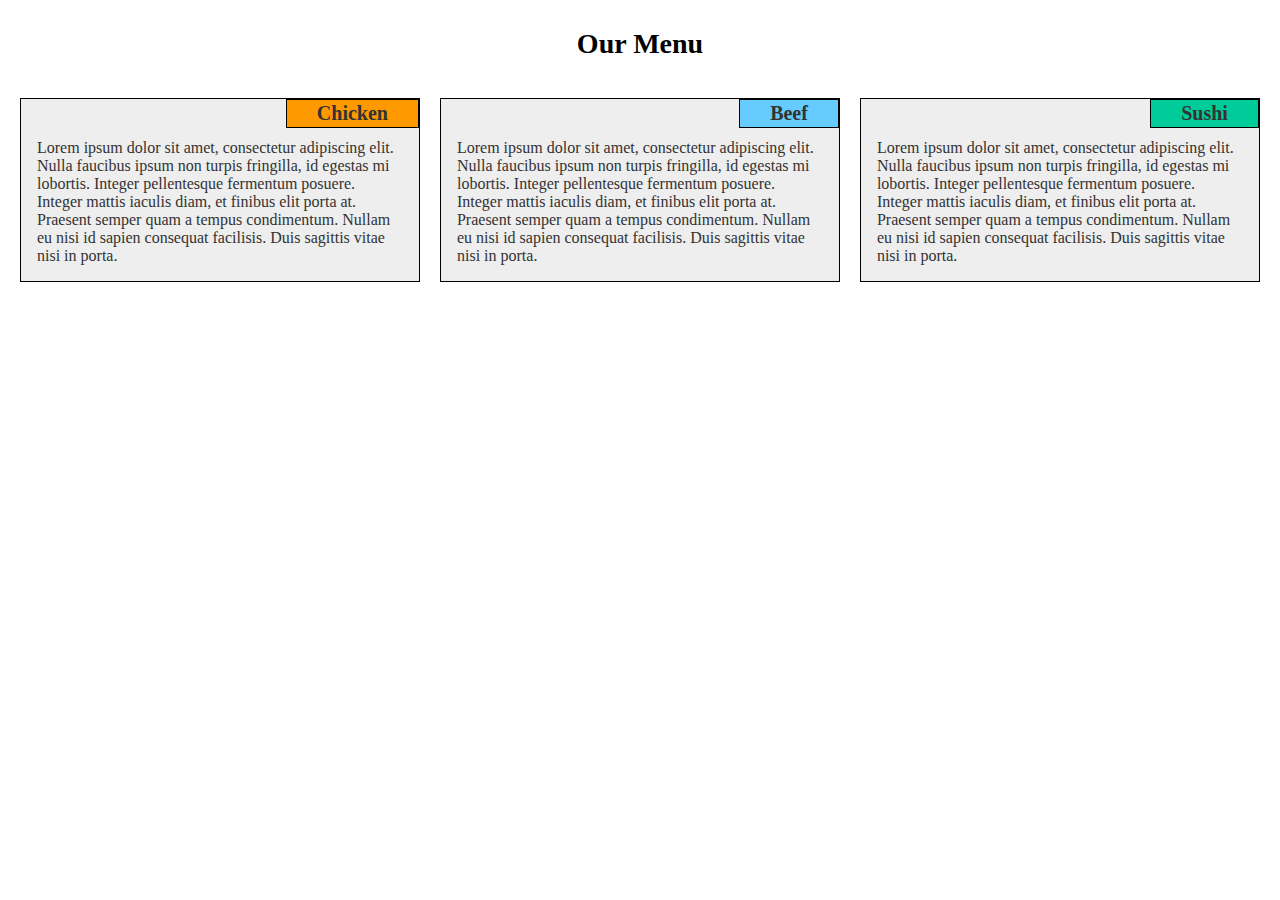
<file: mod2_solution/index.html>
<!DOCTYPE html>
<html>
<head>
	<meta charset="utf-8">
	<meta name="viewport" content="width=device-width, initial-scale=1.0">
	<link rel="stylesheet" type="text/css"  href="css/style.css">
	<title>Assignment Solution for Module 2</title>
</head>

<body>

<h1>Our Menu</h1>


<div id="section1" class="menu_section">

<section>
	<h2> Chicken </h2>
	<p>Lorem ipsum dolor sit amet, consectetur adipiscing elit. Nulla faucibus ipsum non turpis fringilla, id egestas mi lobortis. Integer pellentesque fermentum posuere. Integer mattis iaculis diam, et finibus elit porta at. Praesent semper quam a tempus condimentum. Nullam eu nisi id sapien consequat facilisis. Duis sagittis vitae nisi in porta.</p>
</section>
</div>

<div id="section2" class="menu_section">
<section>
	<h2> Beef </h2>
	<p>Lorem ipsum dolor sit amet, consectetur adipiscing elit. Nulla faucibus ipsum non turpis fringilla, id egestas mi lobortis. Integer pellentesque fermentum posuere. Integer mattis iaculis diam, et finibus elit porta at. Praesent semper quam a tempus condimentum. Nullam eu nisi id sapien consequat facilisis. Duis sagittis vitae nisi in porta.</p>
</section>
</div>

<div id="section3" class="menu_section">
<section>
	<h2>Sushi</h2>
	<p>Lorem ipsum dolor sit amet, consectetur adipiscing elit. Nulla faucibus ipsum non turpis fringilla, id egestas mi lobortis. Integer pellentesque fermentum posuere. Integer mattis iaculis diam, et finibus elit porta at. Praesent semper quam a tempus condimentum. Nullam eu nisi id sapien consequat facilisis. Duis sagittis vitae nisi in porta.</p>
</section>
</div>

</body>

</html>
</file>
<file: mod2_solution/css/style.css>
/* General style */

*{
  box-sizing: border-box;
  margin: 0; 
  padding: 0;
}

body{
	font-family: 'Helvetica, Arial, Sans-serif';
	color: 000;
	margin: 10px;
}

h1{
	text-align: center;
	font-size: 1.75em;
	margin: 1em 0;
}

.menu_section{
	float: left;
}

section{
		border: 1px solid black;
		background: #eee;
		padding: 1em;
		margin: 10px;
		position: relative;
		color: #333;
}

section h2{
	position: absolute;
	top: 0;
	right: 0;
	text-align: center;
	border: 1px solid black;
	padding: 0.1em 1.5em; 
	font-size: 1.25em;
	
}

#section1 h2{
	background: #ff9900;
}

#section2 h2{
	background: #66ccff;
}

#section3 h2{
	background: #00cc99;
}

p{
margin-top: 1.5em;
font-size: 1em;
}


/* Desktop */
@media (min-width:992px){

	.menu_section{
		width: 33.33%;
		float: left;
	}

}



/* Tablet */
@media (min-width: 768px) and (max-width: 991px){

	#section1, #section2{
		width: 50%;
		float: left;
	}

	#section3{
		display: inline;
	}

}



/* Mobile */
@media (max-width: 767px){


}
</file>
